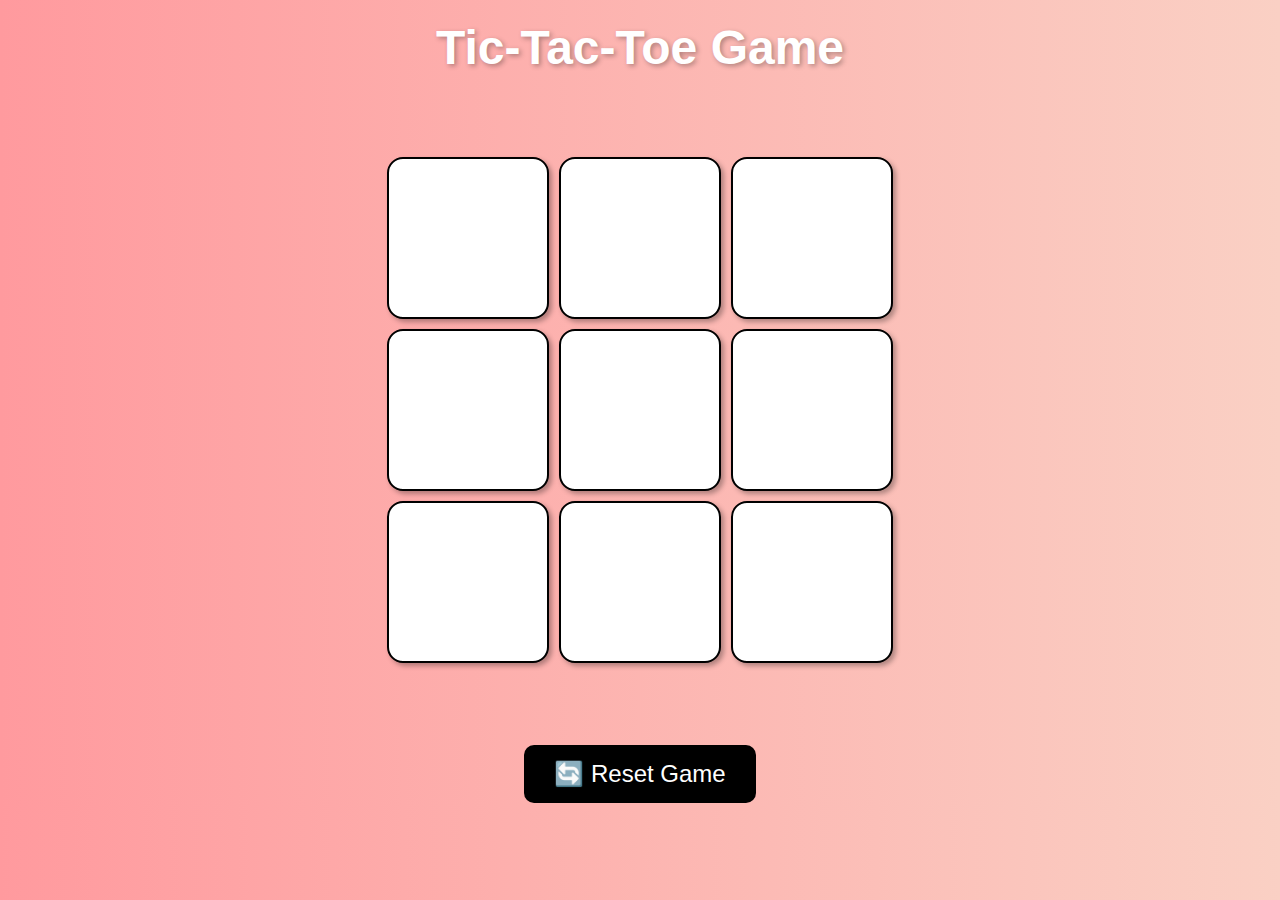
<file: index.html>
<!DOCTYPE html>
<html lang="en">
<head>
    <meta charset="UTF-8">
    <meta name="viewport" content="width=device-width, initial-scale=1.0">
    <title>Tic-Tac-Toe</title>
    <link rel="stylesheet" href="style.css">
</head>
<body>
    <h1 class="title"> Tic-Tac-Toe Game </h1>
    <div class="container">
        <div class="game">
            <button class="box"></button>
            <button class="box"></button>
            <button class="box"></button>
            <button class="box"></button>
            <button class="box"></button>
            <button class="box"></button>
            <button class="box"></button>
            <button class="box"></button>
            <button class="box"></button>
        </div>
    </div>
    <button id="reset">🔄 Reset Game</button>
    <script src="script.js"></script>
</body>
</html>
</file>
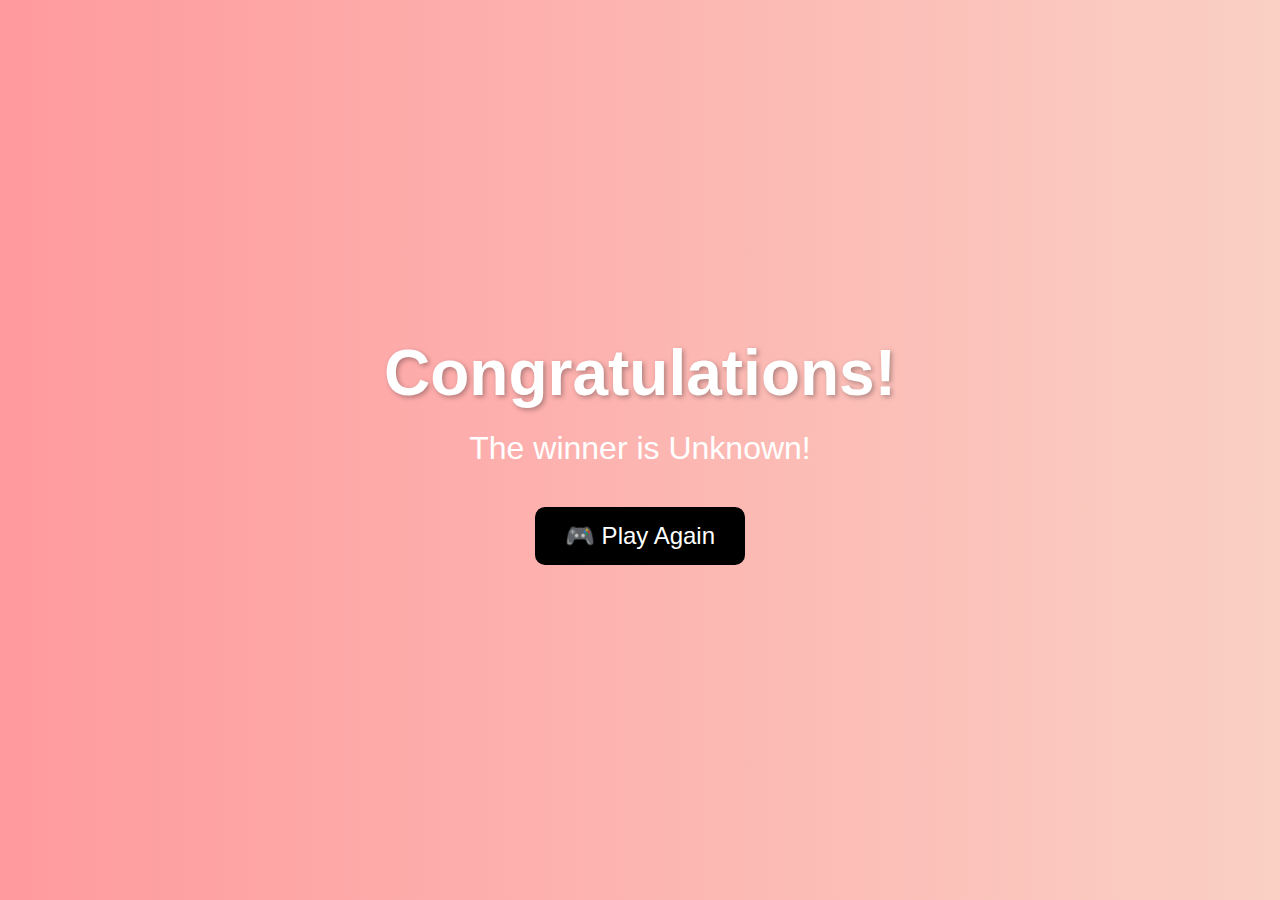
<file: winner.html>
<!DOCTYPE html>
<html lang="en">
<head>
    <meta charset="UTF-8">
    <meta name="viewport" content="width=device-width, initial-scale=1.0">
    <title>🎉 Winner! 🎉</title>
    <link rel="stylesheet" href="style.css">
</head>
<body>
    <div class="winner-container">
        <h1 id="winner-msg"> Congratulations! </h1>
        <p class="winner-text">The winner is <span id="winner-name"></span>!</p>
        <button onclick="window.location.href='index.html'" id="new-game-btn">🎮 Play Again</button>
    </div>

    <script>
        document.getElementById("winner-name").innerText = localStorage.getItem("winner") || "Unknown";
    </script>
</body>
</html>
</file>
<file: style.css>
* {
    margin: 0;
    padding: 0;
    box-sizing: border-box;
    font-family: 'Arial', sans-serif;
}

body {
    background: linear-gradient(to right, #ff9a9e, #fad0c4);
    text-align: center;
    color: white;
}

.title {
    font-size: 3rem;
    margin: 20px 0;
    text-shadow: 2px 2px 5px rgba(0, 0, 0, 0.3);
}

.container {
    display: flex;
    justify-content: center;
    align-items: center;
    height: 70vh;
}

.game {
    display: grid;
    grid-template-columns: repeat(3, 18vmin);
    grid-template-rows: repeat(3, 18vmin);
    gap: 10px;
}

.box {
    height: 18vmin;
    width: 18vmin;
    font-size: 8vmin;
    font-weight: bold;
    border: 2px solid black;
    background-color: white;
    color: brown;
    cursor: pointer;
    border-radius: 1rem;
    display: flex;
    align-items: center;
    justify-content: center;
    box-shadow: 3px 3px 5px rgba(0, 0, 0, 0.3);
}

#reset, #new-game-btn {
    padding: 15px 30px;
    font-size: 1.5rem;
    background: black;
    color: white;
    border-radius: 10px;
    border: none;
    cursor: pointer;
    margin-top: 20px;
    transition: 0.3s;
}

#reset:hover, #new-game-btn:hover {
    background: white;
    color: black;
    border: 2px solid black;
}

/* Winner Page */
.winner-container {
    height: 100vh;
    display: flex;
    flex-direction: column;
    justify-content: center;
    align-items: center;
}

#winner-msg {
    font-size: 4rem;
    text-shadow: 2px 2px 5px rgba(0, 0, 0, 0.3);
}

.winner-text {
    font-size: 2rem;
    margin: 20px 0;
}
</file>
